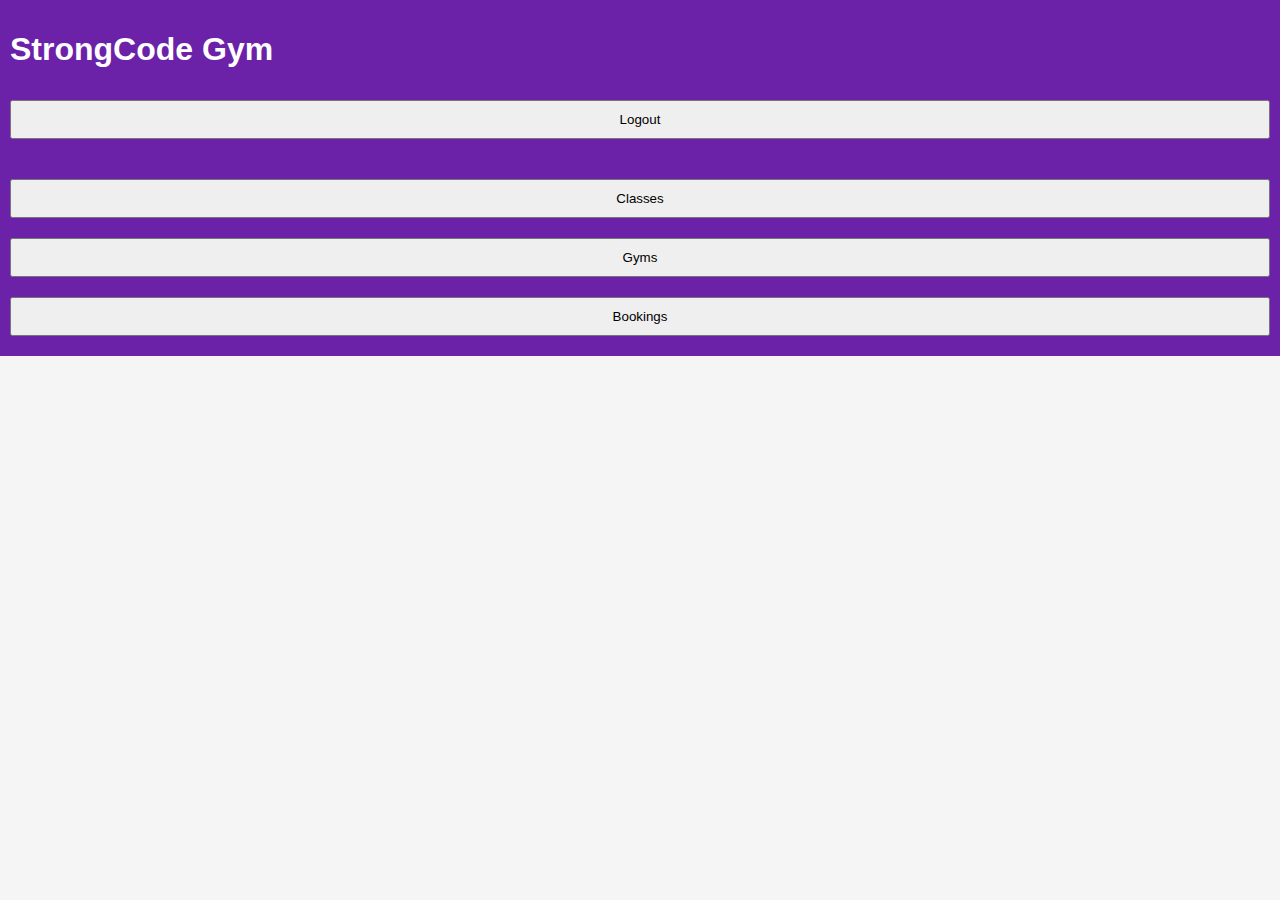
<file: frontend/dashboard.html>
<!DOCTYPE html>
<html lang="en">
<head>
  <meta charset="UTF-8">
  <title>Dashboard</title>
  <link rel="stylesheet" href="css/style.css">
</head>
<body>

<header>
  <h1>StrongCode Gym</h1>
  <button onclick="logout()">Logout</button>
</header>

<nav>
  <button onclick="loadClasses()">Classes</button>
  <button onclick="loadGyms()">Gyms</button>
  <button onclick="loadBookings()">Bookings</button>
</nav>

<main id="content"></main>

<script src="js/api.js"></script>
<script src="js/auth.js"></script>
<script src="js/dashboard.js"></script>
</body>
</html>
</file>
<file: frontend/css/style.css>
body {
    font-family: Arial, sans-serif;
    margin: 0;
    background: #f5f5f5;
  }
  
  .auth-bg {
    display: flex;
    justify-content: center;
    align-items: center;
    height: 100vh;
  }
  
  .auth-card {
    background: white;
    padding: 30px;
    width: 300px;
    border-radius: 10px;
  }
  
  input, button {
    width: 100%;
    margin: 10px 0;
    padding: 10px;
  }
  
  header, nav {
    background: #6b21a8;
    color: white;
    padding: 10px;
  }
  
  nav button {
    margin-right: 10px;
  }
  
  .card {
    background: white;
    margin: 15px;
    padding: 15px;
    border-radius: 8px;
  }
</file>
